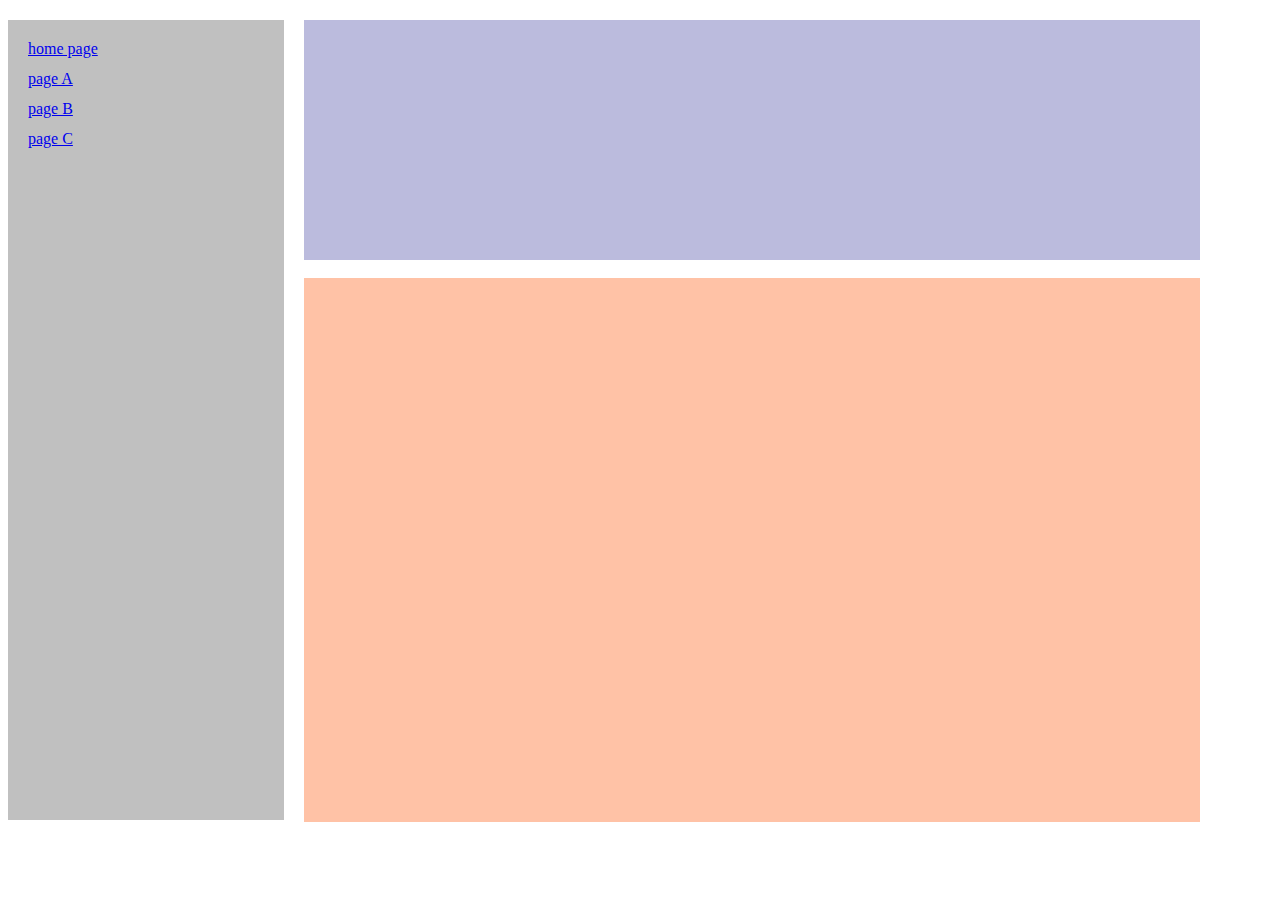
<file: frontend/src/main/webapp/index.html>
<!DOCTYPE html>
<html ng-app="myApp">
<head>
</head>
<body class="container">
	<script src="js/lib/angular.min.js"></script>
	<script src="js/lib/angular-ui-router.js"></script>
	<script src="js/modules/config.js"></script>
	<link rel="stylesheet" type="text/css" href="css/index.css" />
	<div class="nav">
		<div class="nav_item">
			<a ui-sref="admin"> home page </a>
		</div>
		<div class="nav_item">
			<a ui-sref="pageA"> page A </a>
		</div>
		<div class="nav_item">
			<a ui-sref="pageB"> page B </a>
		</div>
		<div class="nav_item">
			<a ui-sref="pageC"> page C </a>
		</div>
	</div>
	<div class="body">
		<div class="bodyup" ui-view="viewA"></div>
		<div class="bodydown" ui-view="viewB"></div>
	</div>
</body>
</html>
</file>
<file: frontend/src/main/webapp/css/index.css>
.container{
	width:100%;
	height:800px;
	margin-top:20px;
}
.nav{
	width: 20%;
	height:100%;
	background-color:silver;
	float:left;
	padding-left:20px;
	margin-right: 20px;
}
.nav_item{
	height:10px;
	color:blue;
	cursor: pointer;	
	margin-top: 20px;
}
.body{
	width: 70%;
	height:100%;
	color:brown;
	float:left;
}
.bodyup{
	height:30%;	
	background-color:#bbbbdd;
	margin-bottom: 2%;
}
.bodydown{
	height:68%;	
	background-color:#ffc2a6;
	margin-bottom: 10px;
}
</file>
